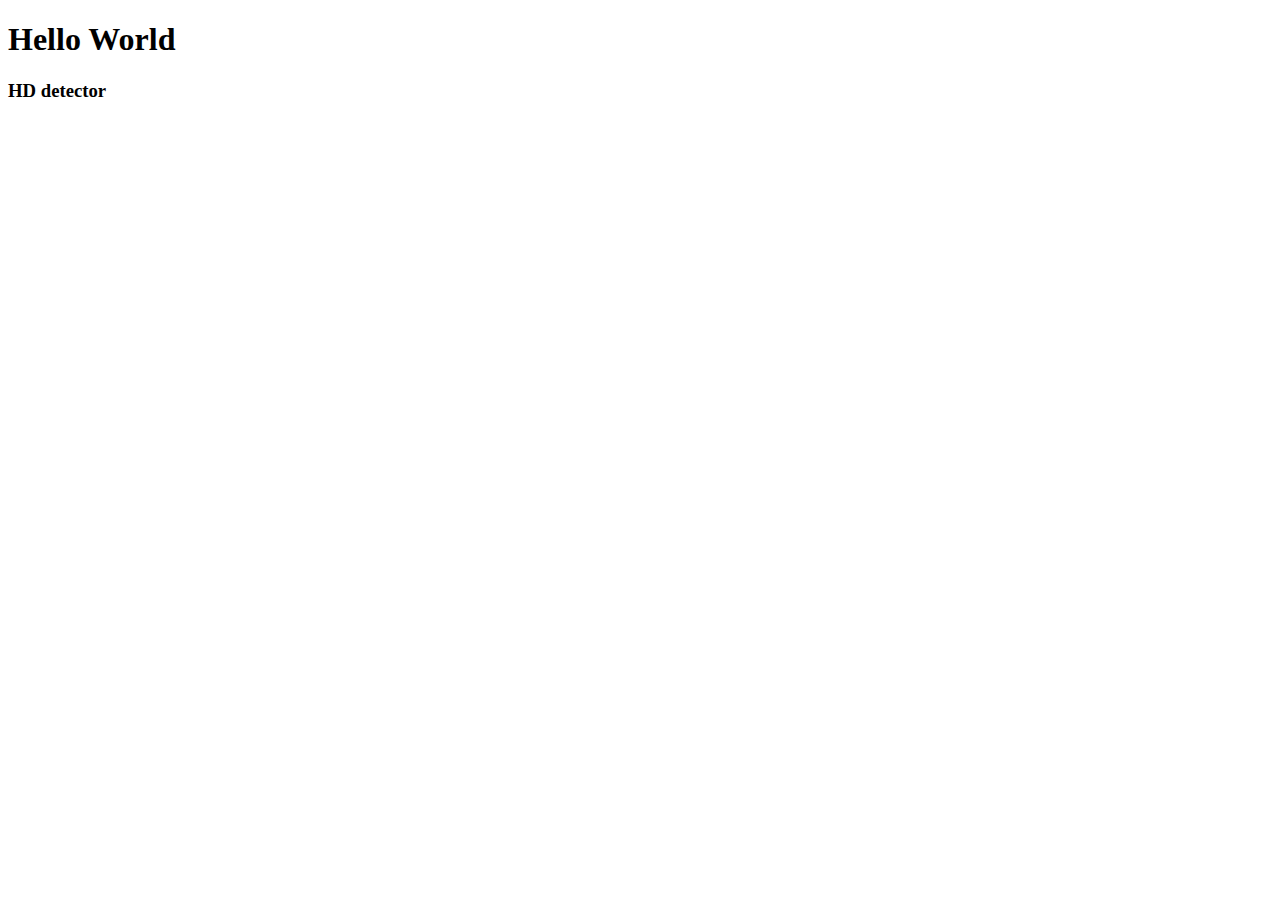
<file: src/webapp/templates/index.html>
<!DOCTYPE html>
<html lang="en">
<head>
    <meta charset="UTF-8">
    <meta name="viewport" content="width=device-width, initial-scale=1.0">
    <title>Document</title>
</head>
<body>
    <h1> Hello World </h1>
    <h3> HD detector</h3>
</body>
</html>
</file>
